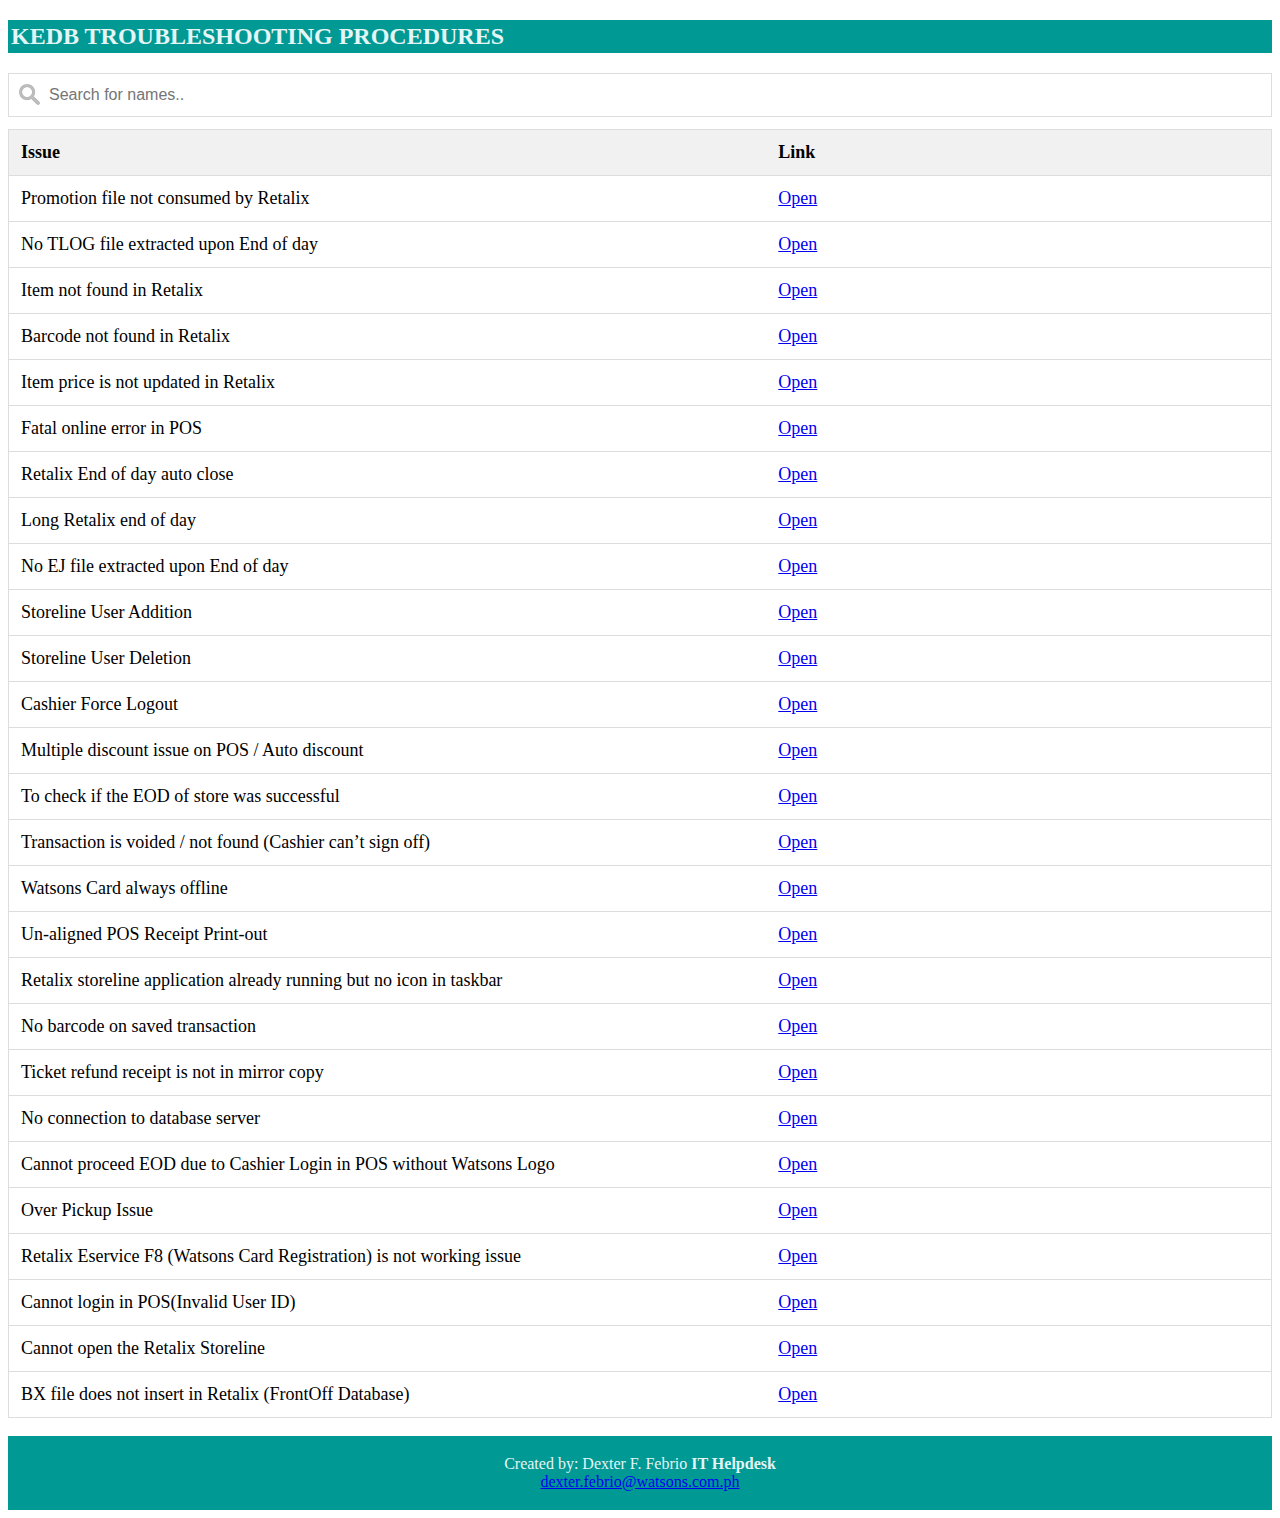
<file: index.html>
<!DOCTYPE html>
<html>
<head>
<meta name="viewport" content="width=device-width, initial-scale=1">
<style>
* {
  box-sizing: border-box;
}

#myInput {
  background-image: url('./css/searchicon.png');
  background-position: 10px 10px;
  background-repeat: no-repeat;
  width: 100%;
  font-size: 16px;
  padding: 12px 20px 12px 40px;
  border: 1px solid #ddd;
  margin-bottom: 12px;
}

#myTable {
  border-collapse: collapse;
  width: 100%;
  border: 1px solid #ddd;
  font-size: 18px;
}

#myTable th, #myTable td {
  text-align: left;
  padding: 12px;
}

#myTable tr {
  border-bottom: 1px solid #ddd;
}

#myTable tr.header, #myTable tr:hover {
  background-color: #f1f1f1;
}

H2 {
 /* text-align: center; */
  padding: 3px;
  background-color: #009994;
  color: #e4f5f6;
}

footer {
  text-align: center;
  padding: 3px;
  background-color: #009994;
  color: #e4f5f6;
}
</style>
</head>
<body>

<h2>KEDB TROUBLESHOOTING PROCEDURES</h2>

<input type="text" id="myInput" onkeyup="myFunction()" placeholder="Search for names.." title="Type in a name">

<table id="myTable">
  <tr class="header">
    <th style="width:60%;">Issue</th>
    <th style="width:40%;">Link</th>
  </tr>
  <tr>
    <td>Promotion file not consumed by Retalix</td>
    <td><a href="./Promofile not consumed by retalix.html">Open</a>
    </td>
  </tr>
  <tr>
    <td>No TLOG file extracted upon End of day</td>
    <td><a href="./No TLOG file extracted upon End of day.html">Open</a></td>
  </tr>
  <tr>
    <td>Item not found in Retalix</td>
    <td><a href="./Item not found in Retalix.html">Open</a></td>
  </tr>
  <tr>
    <td>Barcode not found in Retalix</td>
    <td><a href="./Barcode not found in Retalix.html">Open</a></td>
  </tr>
  </tr>
  <tr>
    <td>Item price is not updated in Retalix</td>
    <td><a href="./Item price is not updated in Retalix.html">Open</a></td>
  </tr>
  <tr>
    <td>Fatal online error in POS</td>
    <td><a href="./Fatal online error in POS.html">Open</a></td>
  </tr>
  <tr>
    <td>Retalix End of day auto close</td>
    <td><a href="./Retalix End of day auto close.html">Open</a></td>
  </tr>
  <tr>
    <td>Long Retalix end of day</td>
    <td><a href="./Long Retalix end of day.html">Open</a></td>
  </tr>
  <tr>
    <td>No EJ file extracted upon End of day</td>
    <td><a href="./No EJ file extracted upon End of day.html">Open</a></td>
  </tr>
  <tr>
    <td>Storeline User Addition</td>
    <td><a href="./Storeline User Addition.html">Open</a></td>
  </tr>
  <tr>
    <td>Storeline User Deletion</td>
    <td><a href="./Storeline User Deletion.html">Open</a></td>
  </tr>
  <tr>
    <td>Cashier Force Logout</td>
    <td><a href="./Cashier Force Logout.html">Open</a></td>
  </tr>
  <tr>
    <td>Multiple discount issue on POS / Auto discount</td>
    <td><a href="./Multiple discount issue on POS or Auto discount.html">Open</a></td>
  </tr>
  <tr>
    <td>To check if the EOD of store was successful</td>
    <td><a href="./To check if the EOD of store was successful.html">Open</a></td>
  </tr>
  <tr>
    <td>Transaction is voided / not found  (Cashier can’t sign off)</td>
    <td><a href="./Transaction is voided or not found.html">Open</a></td>
  </tr>
  <tr>
    <td>Watsons Card always offline</td>
    <td><a href="./Watsons Card always offline.html">Open</a></td>
  </tr>
  <tr>
    <td>Un-aligned POS Receipt Print-out</td>
    <td><a href="./Un-aligned POS Receipt Print-out.html">Open</a></td>
  </tr>
  <tr>
    <td>Retalix storeline application already running but no icon in taskbar</td>
    <td><a href="./Retalix storeline application already running but no icon in taskbar.html">Open</a></td>
  </tr>
  <tr>
    <td>No barcode on saved transaction</td>
    <td><a href="./No barcode on saved transaction.html">Open</a></td>
  </tr>
  <tr>
    <td>Ticket refund receipt is not in mirror copy</td>
    <td><a href="./Ticket refund receipt is not in mirror copy.html">Open</a></td>
  </tr>
  <tr>
    <td>No connection to database server</td>
    <td><a href="./No connection to database server.html">Open</a></td>
  </tr>
  <tr>
    <td>Cannot proceed EOD due to Cashier Login in POS without Watsons Logo</td>
    <td><a href="./Cannot proceed EOD due to Cashier Login in POS without Watsons Logo.html">Open</a></td>
  </tr>
  <tr>
    <td>Over Pickup Issue</td>
    <td><a href="./Over Pickup Issue.html">Open</a></td>
  </tr>
  <tr>
    <td>Retalix Eservice F8 (Watsons Card Registration) is not working issue</td>
    <td><a href="./Retalix Eservice F8 (Watsons Card Registration) is not working issue.html">Open</a></td>
  </tr>
  <tr>
    <td>Cannot login in POS(Invalid User ID)</td>
    <td><a href="./Cannot login in POS (Invalid User ID).html">Open</a></td>
  </tr>
  <tr>
    <td>Cannot open the Retalix Storeline</td>
    <td><a href="./Cannot open the Retalix Storeline.html">Open</a></td>
  </tr>
  <tr>
    <td>BX file does not insert in Retalix (FrontOff Database)</td>
    <td><a href="./BX file does not insert in Retalix (FrontOff Database).html">Open</a></td>
  </tr>
</table>


<script>
function myFunction() {
  var input, filter, table, tr, td, i, txtValue;
  input = document.getElementById("myInput");
  filter = input.value.toUpperCase();
  table = document.getElementById("myTable");
  tr = table.getElementsByTagName("tr");
  for (i = 0; i < tr.length; i++) {
    td = tr[i].getElementsByTagName("td")[0];
    if (td) {
      txtValue = td.textContent || td.innerText;
      if (txtValue.toUpperCase().indexOf(filter) > -1) {
        tr[i].style.display = "";
      } else {
        tr[i].style.display = "none";
      }
    }       
  }
}
</script>
<br>
<footer>
  <p>Created by: Dexter F. Febrio <b>IT Helpdesk</b><br>
  <a href="mailto:dexter.febrio@watsons.com.ph">dexter.febrio@watsons.com.ph</a></p>
</footer>
</body>
</html>
</file>
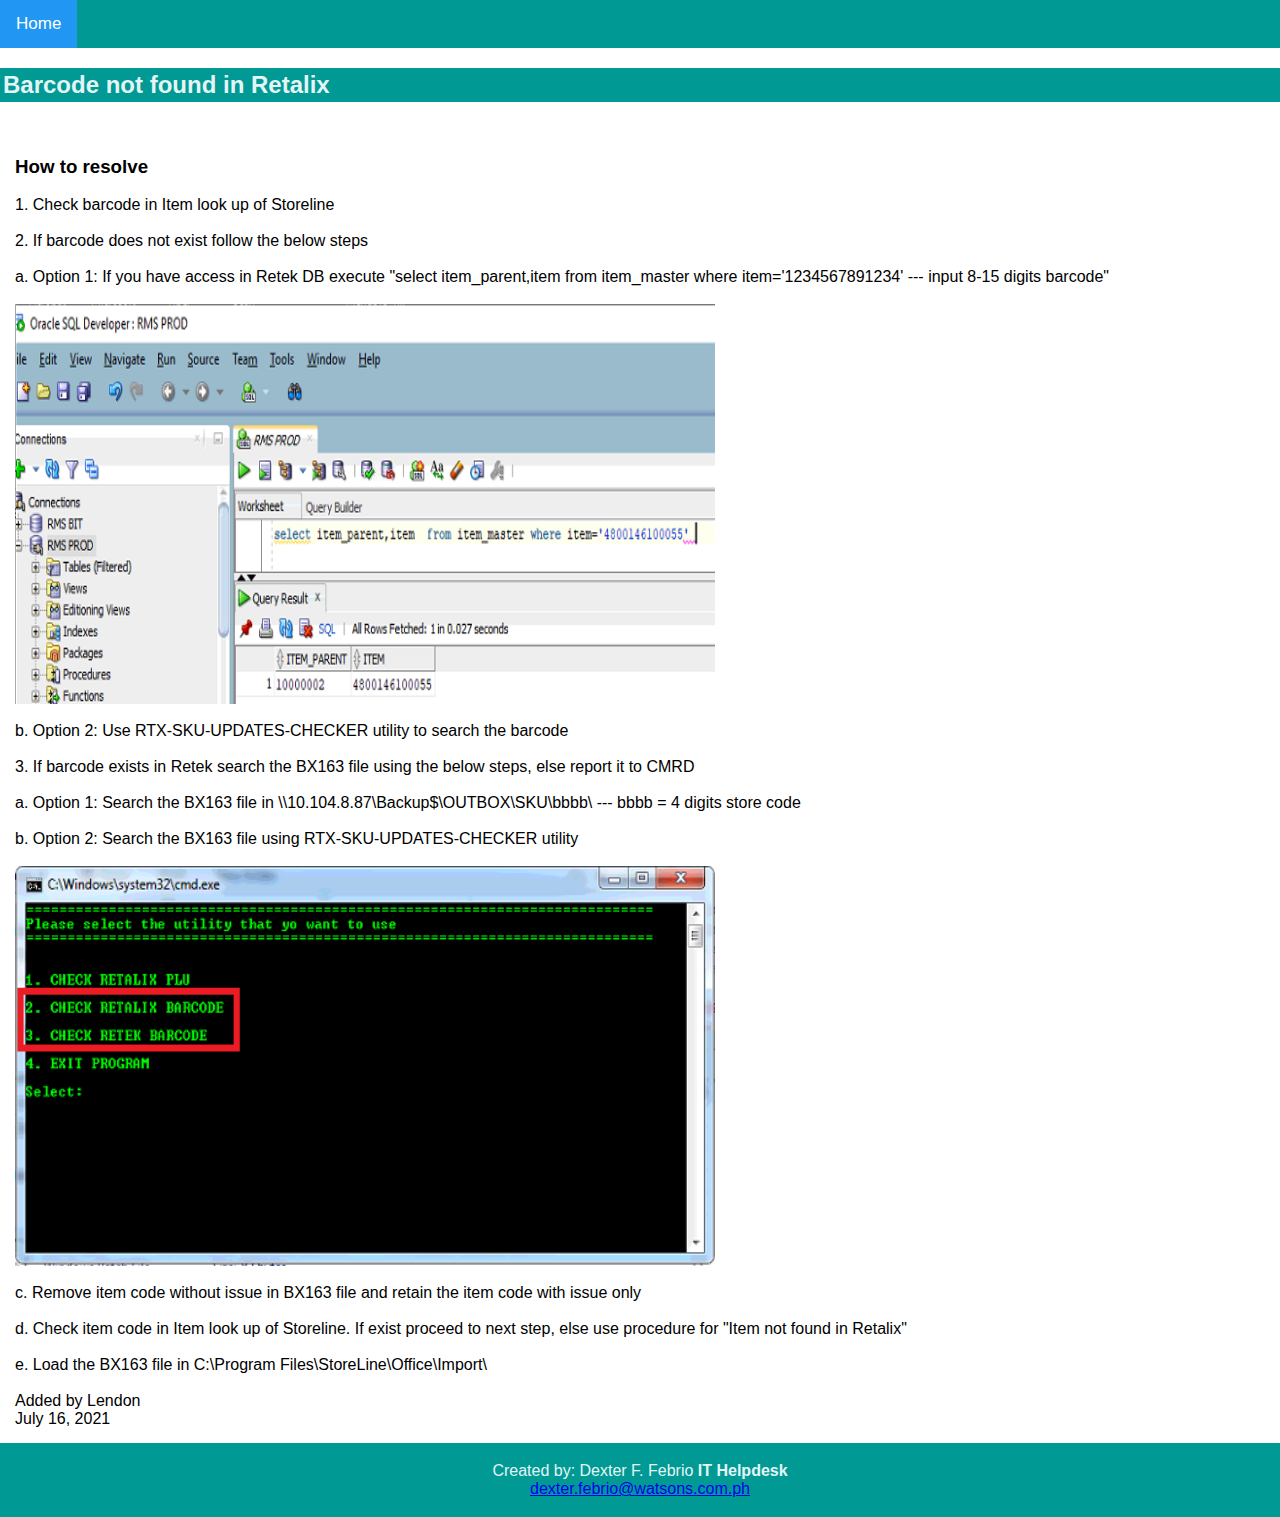
<file: Barcode not found in Retalix.html>
<html lang="en">
<head>
    <meta charset="UTF-8">
    <meta http-equiv="X-UA-Compatible" content="IE=edge">
    <meta name="viewport" content="width=device-width, initial-scale=1.0">
    <title>Barcode not found in Retalix</title>
    <link rel="stylesheet", href="./style.css">
</head>
<body>
    <div class="topnav">
        <a class="active" href="./index.html">Home</a>
      </div>
      <h2>Barcode not found in Retalix</h2>
      <div class="content">
        <H3>How to resolve</H3> 
        1. Check barcode in Item look up of Storeline<br><br>
        2. If barcode does not exist follow the below steps<br><br>
        a. Option 1: If you have access in Retek DB execute "select item_parent,item from item_master where item='1234567891234' --- input 8-15 digits barcode" <br><br>        
<img src="./css/barcode not found.png" alt="retekimg" style="width:700px;height:400px;"><br><br>
b. Option 2: Use RTX-SKU-UPDATES-CHECKER utility to search the barcode<br><br>
3. If barcode exists in Retek search the BX163 file using the below steps, else report it to CMRD<br><br>
a. Option 1: Search the BX163 file in \\10.104.8.87\Backup$\OUTBOX\SKU\bbbb\   --- bbbb = 4 digits store code <br><br>
b. Option 2: Search the BX163 file using RTX-SKU-UPDATES-CHECKER utility<br><br>
<img src="./css/barcode not found2.png" alt="retekimg" style="width:700px;height:400px;"><br><br>
c. Remove item code without issue in BX163 file and retain the item code with issue only<br><br>
d. Check item code in Item look up of Storeline. If exist proceed to next step, else use procedure for "Item not found in Retalix"<br><br>
e. Load the BX163 file in C:\Program Files\StoreLine\Office\Import\<br><br>
Added by Lendon<br>	July 16, 2021
      </div>
<footer>
    <p>Created by: Dexter F. Febrio <b>IT Helpdesk</b><br>
    <a href="mailto:dexter.febrio@watsons.com.ph">dexter.febrio@watsons.com.ph</a></p>
  </footer>
</body>
</html>
</file>
<file: style.css>
* {box-sizing: border-box;}

body {
  margin: 0;
  font-family: Arial, Helvetica, sans-serif;
}

.topnav {
  overflow: hidden;
  background-color: #009994;
}

.topnav a {
  float: left;
  display: block;
  color: black;
  text-align: center;
  padding: 14px 16px;
  text-decoration: none;
  font-size: 17px;
}

.topnav a:hover {
  background-color: #ddd;
  color: black;
}

.topnav a.active {
  background-color: #2196F3;
  color: white;
}

.topnav .search-container {
  float: right;
}

.topnav input[type=text] {
  padding: 6px;
  margin-top: 8px;
  font-size: 17px;
  border: none;
}

.topnav .search-container button {
  float: right;
  padding: 6px 10px;
  margin-top: 8px;
  margin-right: 16px;
  background: #ddd;
  font-size: 17px;
  border: none;
  cursor: pointer;
}
.content {
    padding: 15px;

}

H2 {
    /* text-align: center; */
     padding: 3px;
     background-color: #009994;
     color: #e4f5f6;
   }

footer {
    text-align: center;
    padding: 3px;
    background-color: #009994;
    color: #e4f5f6;
  }

.topnav .search-container button:hover {
  background: #ccc;
}

@media screen and (max-width: 600px) {
  .topnav .search-container {
    float: none;
  }
  .topnav a, .topnav input[type=text], .topnav .search-container button {
    float: none;
    display: block;
    text-align: left;
    width: 100%;
    margin: 0;
    padding: 14px;
  }
  .topnav input[type=text] {
    border: 1px solid #ccc;  
  }

}
</file>
